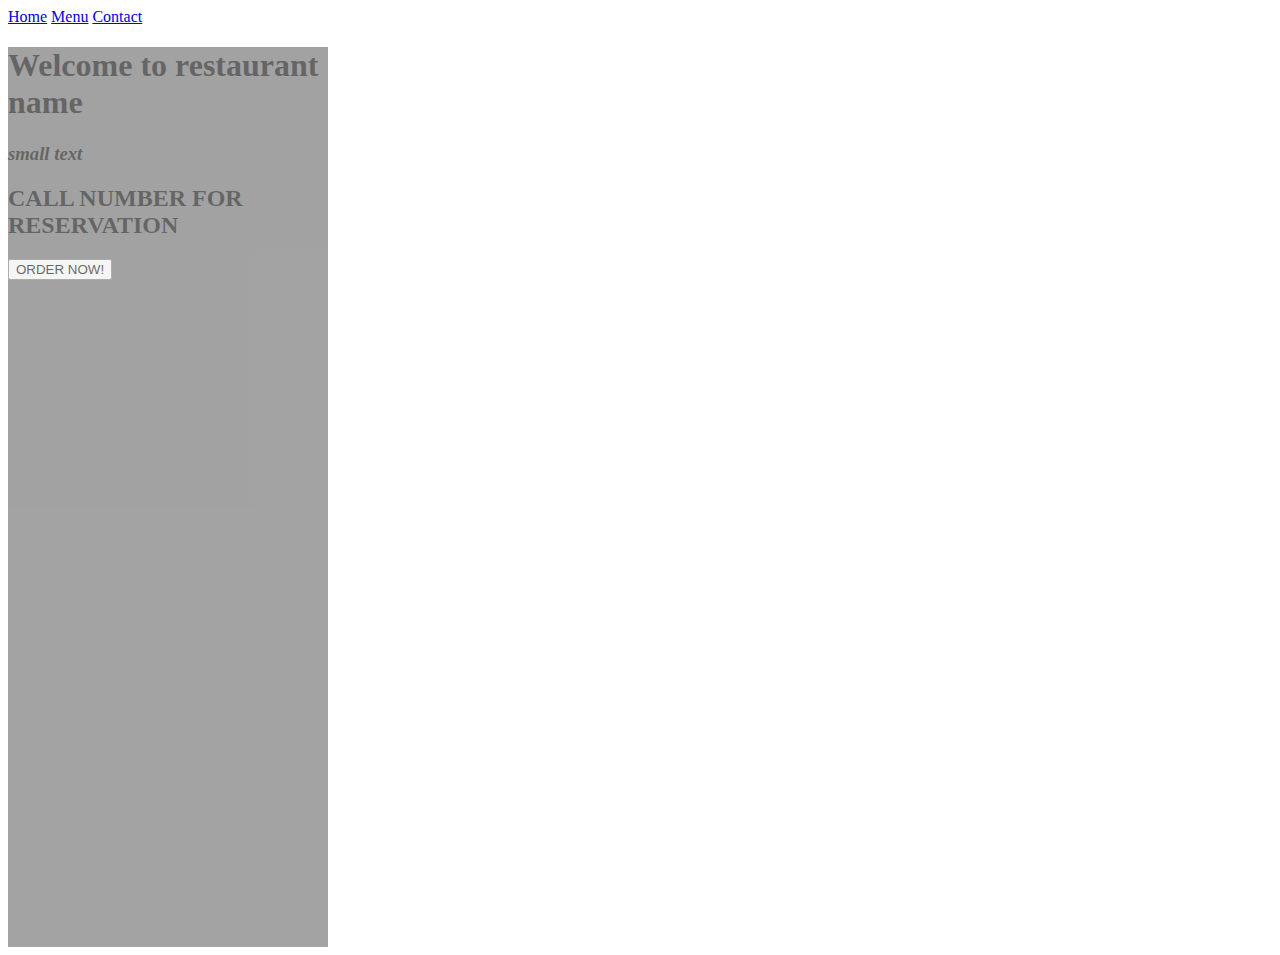
<file: index.html>
<!DOCTYPE html>
<html lang="en">
<head>
    <meta charset="UTF-8">
    <meta http-equiv="X-UA-Compatible" content="IE=edge">
    <meta name="viewport" content="width=device-width, initial-scale=1.0">
    <title>Restaurant</title>
    <link rel="stylesheet" href="/css/styles.css">
</head>
<body>
    <nav>
        <a href="#">Home</a>
        <a href="html/menu.html">Menu</a>
        <a href="html/contact_us.html">Contact</a>
    </nav>
    <div class="home-background-panel">
        <h1>Welcome to restaurant name</h1>
        <h3>small text</h3>
        <h2>CALL NUMBER FOR RESERVATION</h2>
        <button id="order-btn">ORDER NOW!</button>
    </div>
</body>
</html>
</file>
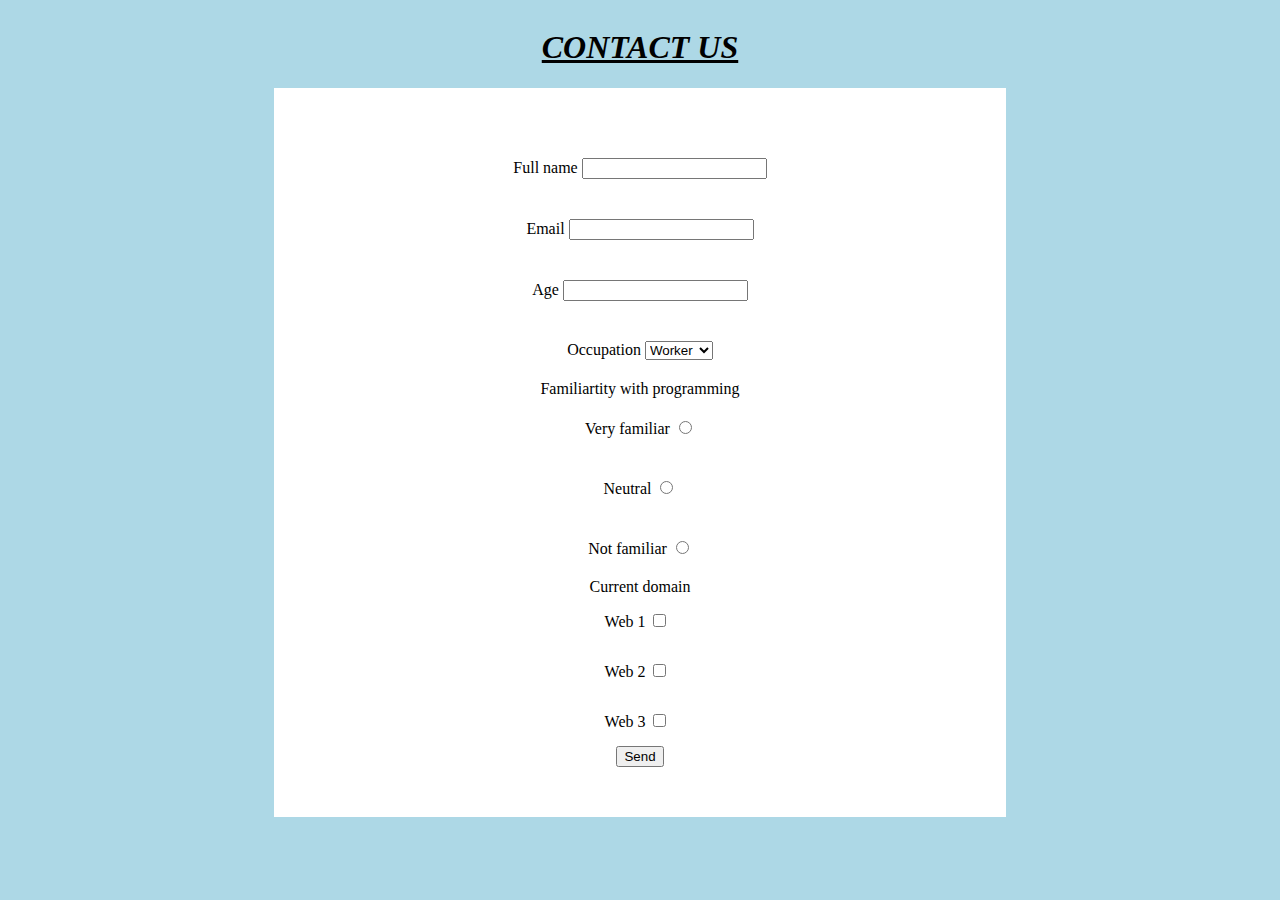
<file: html/contact_us.html>
<!DOCTYPE html>
<html lang="en">
<head>
    <meta charset="UTF-8">
    <meta http-equiv="X-UA-Compatible" content="IE=edge">
    <meta name="viewport" content="width=device-width, initial-scale=1.0">
    <title>Restaurant</title>
    <link rel="stylesheet" href="/css/contact.css">
</head>
<body>
    <div class="title">
        <h1>CONTACT US</h1>
    </div>
    <form action="">
        <div class="input">
            <label for="name">Full name</label>
            <input id="name" type="text">
        </div>
        <div class="input">
            <label for="email">Email</label>
            <input id="email" type="email">
        </div>
        <div class="input">
            <label for="age">Age</label>
            <input id="age" type="number">
        </div>
        <div class="input">
            <label for="occupation">Occupation</label>
            <select name="occupation" id="occupation">
                <option value="">Worker</option>
                <option value="">Student</option>
                <option value="">Autre</option>
            </select>
        </div>
        <div class="radio-title">
            Familiartity with programming
        </div>
        <div class="input">
            <label for="very-familiar">Very familiar</label>
            <input id="very-familiar" type="radio">
        </div>
        <div class="input">
            <label for="neutral">Neutral</label>
            <input id="neutral" type="radio">
        </div>
        <div class="input">
            <label for="not-familiar">Not familiar</label>
            <input id="not-familiar" type="radio">
        </div>
        <div class="current-domain">
            <label for="">Current domain</label>
            <div class="choices">
                <label for="web-1">Web 1</label>
                <input id="web-1" type="checkbox">
            </div>
            <div class="choices">
                <label for="web-2">Web 2</label>
                <input id="web-2" type="checkbox">
            </div>
            <div class="choices">
                <label for="web-3">Web 3</label>
                <input id="web-3" type="checkbox">
            </div>
        </div>
        <button id="form-button">Send</button>
    </form>
</body>
</html>
</file>
<file: css/styles.css>
body{
    background-image: ;
}
.home-background-panel{
    background: rgba(0, 0, 0, 0.6);
    opacity: 0.6;
    height: 100vh;
    width: 25vw;
}
h3{
    font-style: italic;
}
.menu-background-panel{
    background: white;
    color: black;
    width: 600px;
}
ul{
    list-style-type: none;
}
h6{
    border: 1px solid;
    font-weight: bold;
    display: inline;
}
</file>
<file: css/contact.css>
body{
    background: lightblue;
    display: flex;
    flex-direction: column;
    justify-content: center;
    align-items: center;
}
h1{
    font-weight: bold;
    font-style: italic;
    text-decoration: underline;
}
form{
    background: white;
    padding: 50px;
    width: 50%;
    display: flex;
    flex-direction: column;
    justify-content: center;
    align-items: center;
}
.input{
    padding: 20px;
}
.choices{
    padding: 15px;
}
</file>
